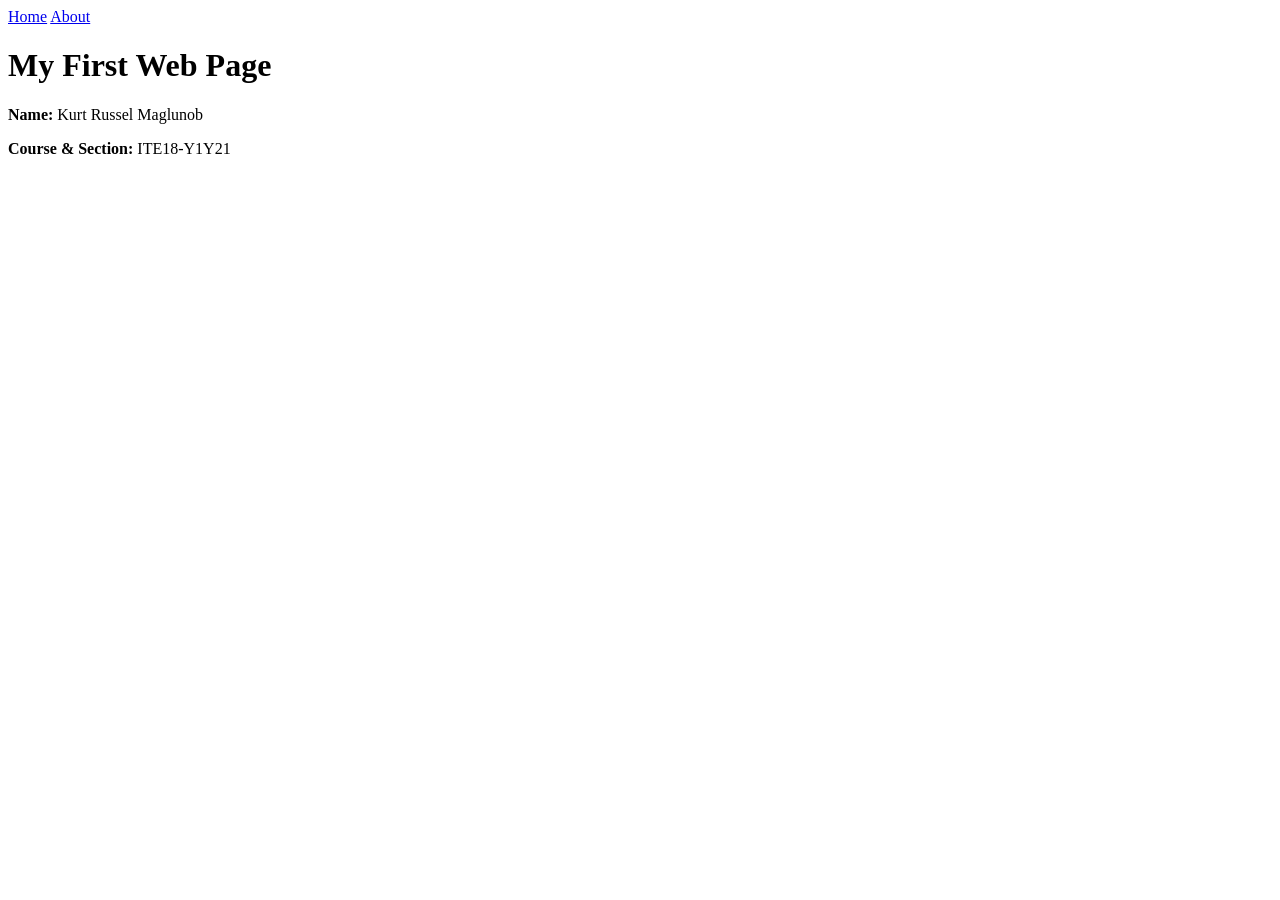
<file: index.html>
<!DOCTYPE html>
<html>
<head>
<title>ITE18</title>
</head>
<body>
    <nav>
  <a href="index.html">Home</a>
  <a href="about.html">About</a>
</nav>
<h1>My First Web Page</h1>
<p><strong>Name:</strong> Kurt Russel Maglunob</p>
<p><strong>Course & Section:</strong> ITE18-Y1Y21</p>
</body>
</html>
</file>
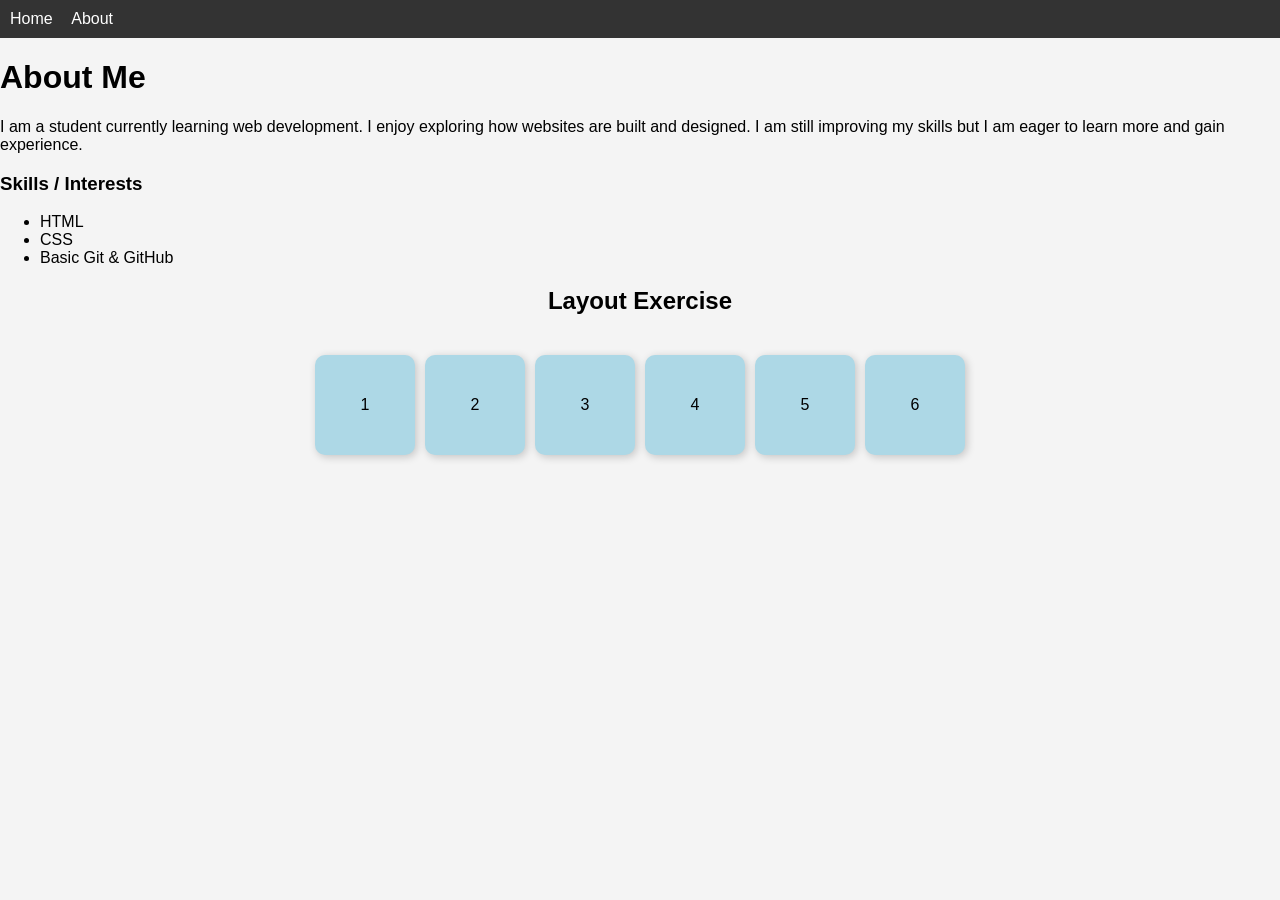
<file: about.html>
<!DOCTYPE html>
<html>
<head>
<title>About Me</title>
<link rel="stylesheet" href="style.css">
</head>

<body>

<!-- Navigation -->
<nav>
  <a href="index.html">Home</a>
  <a href="about.html">About</a>
</nav>

<h1>About Me</h1>

<p>
I am a student currently learning web development. I enjoy exploring how websites are built and designed. I am still improving my skills but I am eager to learn more and gain experience.
</p>

<h3>Skills / Interests</h3>
<ul>
  <li>HTML</li>
  <li>CSS</li>
  <li>Basic Git & GitHub</li>
</ul>

<!-- Layout Section -->
<h2 style="text-align:center;">Layout Exercise</h2>

<div class="container">
  <div class="box">1</div>
  <div class="box">2</div>
  <div class="box">3</div>
  <div class="box">4</div>
  <div class="box">5</div>
  <div class="box">6</div>
</div>

</body>
</html>
</file>
<file: style.css>
/* Background */
body {
  font-family: Arial, sans-serif;
  background-color: #f4f4f4;
  margin: 0;
  padding: 0;
}

/* Navigation */
nav {
  background: #333;
  padding: 10px;
}

nav a {
  color: white;
  margin-right: 15px;
  text-decoration: none;
}

nav a:hover {
  color: yellow;
}

/* Container */
.container {
  display: flex;
  flex-wrap: wrap;
  justify-content: center;
  gap: 10px;
  padding: 20px;
}

/* Boxes */
.box {
  width: 100px;
  height: 100px;
  background-color: lightblue;
  display: flex;
  align-items: center;
  justify-content: center;
  border-radius: 10px;
  box-shadow: 2px 2px 8px rgba(0,0,0,0.2);
  transition: 0.3s;
}

.box:hover {
  background-color: steelblue;
  color: white;
}
</file>
